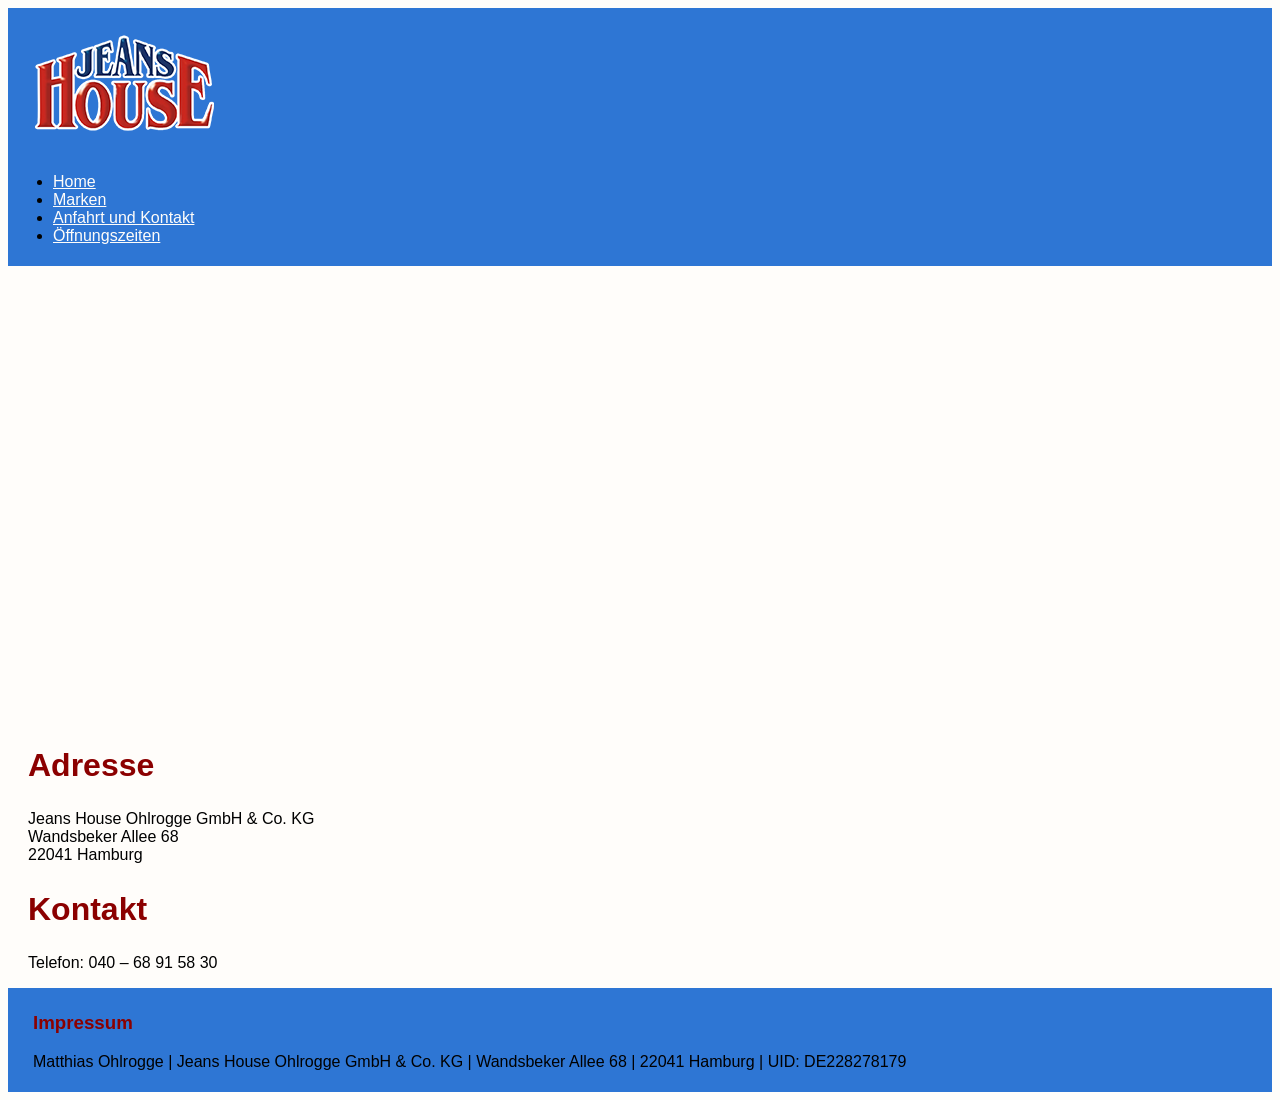
<file: anfahrt&kontakt.html>
<!doctype html>
<html lang="de">
  <head>
    <meta charset="utf-8">
    <meta name="viewport" content="width=device-width">
    <title>Jeans house hamburg Homepage</title>
    <link rel="stylesheet" href="style.css">
    <head> 
    </head>
    <body>
       <nav class="navbar">
      <div class="navbar__container">
        <a href="index.html" id="navbar__logo"><img src="logo-100.png" alt="LOGO"></a>
          <span class="bar"></span>
          <span class="bar"></span>
          <span class="bar"></span>
        </div>
        <ul class="navbar__menu">
          <li class="navbar__item">
            <a href="index.html" class="navbar__links"> Home </a>
          </li>
          
          <li class="navbar__item">
            <a href="marken.html" class="navbar__links"> Marken </a>
          </li>
          
          <li class="navbar__item">
            <a href="anfahrt&kontakt.html" class="navbar__links">Anfahrt und Kontakt </a>
          </li>
          
          <li class="navbar__item">
            <a href="öffnungszeiten.html" class="navbar__links"> Öffnungszeiten</a>
          </li>
        </ul>
      </div>
    </nav>
    <iframe src="https://www.google.com/maps/embed?pb=!1m14!1m8!1m3!1d151621.69310274356!2d10.069603000000003!3d53.574029!3m2!1i1024!2i768!4f13.1!3m3!1m2!1s0x47b18bfff9845f9f%3A0x54286c3dec72f21d!2sWandsbeker%20Allee%2068%2C%2022041%20Wandsbek%2C%20Germany!5e0!3m2!1sen!2sus!4v1793369631288!5m2!1sen!2sus" width="600" height="450" style="border:0;" allowfullscreen="" loading="lazy" referrerpolicy="strict-origin-when-cross-origin"></iframe>
    <h2>Adresse</h2>
    <p>Jeans House Ohlrogge GmbH & Co. KG <br>
Wandsbeker Allee 68 <br>
22041 Hamburg</p>
<h2>Kontakt</h2>
<p>Telefon: 040 – 68 91 58 30</p>
 <footer>
        <h3>Impressum</h3>
         <p>Matthias Ohlrogge | Jeans House Ohlrogge GmbH & Co. KG | Wandsbeker Allee 68 | 22041 Hamburg | UID: DE228278179</p>
      </footer>
    </body>
</file>
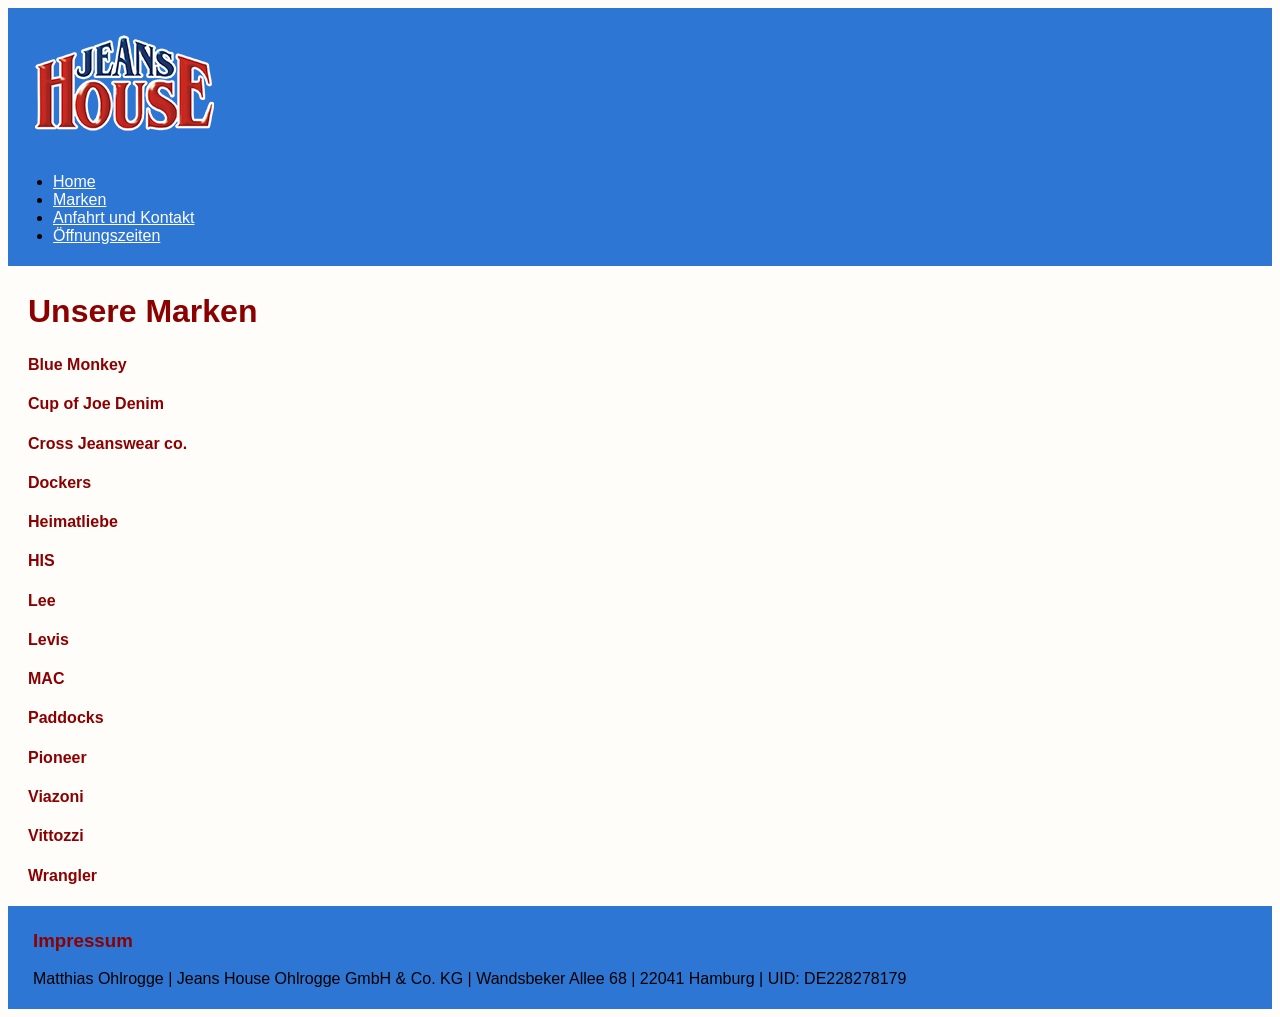
<file: marken.html>
<!doctype html>
<html lang="de">
  <head>
    <meta charset="utf-8">
    <meta name="viewport" content="width=device-width">
    <title>Jeans house hamburg Homepage</title>
    <link rel="stylesheet" href="style.css">
    <head> 
    </head>
    <body>
       <nav class="navbar">
      <div class="navbar__container">
        <a href="index.html" id="navbar__logo"><img src="logo-100.png" alt="LOGO"></a>
          <span class="bar"></span>
          <span class="bar"></span>
          <span class="bar"></span>
        </div>
        <ul class="navbar__menu">
          <li class="navbar__item">
            <a href="index.html" class="navbar__links"> Home </a>
          </li>
          
          <li class="navbar__item">
            <a href="marken.html" class="navbar__links"> Marken </a>
          </li>
          
          <li class="navbar__item">
            <a href="anfahrt&kontakt.html" class="navbar__links">Anfahrt und Kontakt </a>
          </li>
          
          <li class="navbar__item">
            <a href="öffnungszeiten.html" class="navbar__links"> Öffnungszeiten</a>
          </li>
        </ul>
      </div>
    </nav>
    <h2>Unsere Marken</h2>
<h4>Blue Monkey<h4>
  <h4>Cup of Joe Denim</h4>
  <h4>Cross Jeanswear co.</h4>
  <h4>Dockers</h4>
  <h4>Heimatliebe</h4>
  <h4>HIS</h4>
  <h4>Lee</h4>
  <h4>Levis</h4>
  <h4>MAC</h4>
  <h4>Paddocks </h4>
  <h4>Pioneer</h4>
  <h4>Viazoni</h4>
  <h4>Vittozzi</h4>
  <h4>Wrangler</h4>
 <footer>
        <h3>Impressum</h3>
         <p>Matthias Ohlrogge | Jeans House Ohlrogge GmbH & Co. KG | Wandsbeker Allee 68 | 22041 Hamburg | UID: DE228278179</p>
      </footer>
    </body>
</file>
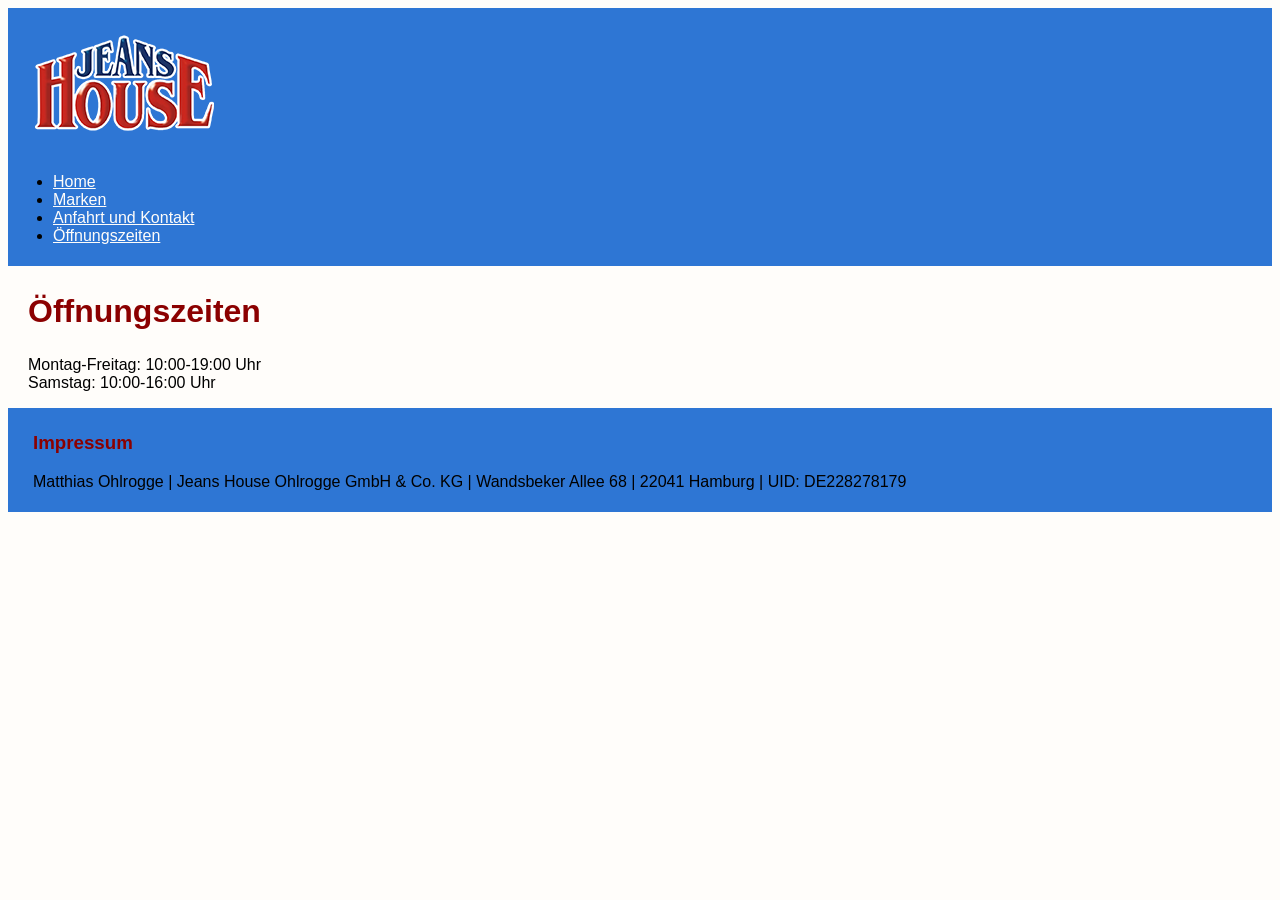
<file: öffnungszeiten.html>
<!doctype html>
<html lang="de">
  <head>
    <meta charset="utf-8">
    <meta name="viewport" content="width=device-width">
    <title>Jeans house hamburg Homepage</title>
    <link rel="stylesheet" href="style.css">
    <head> 
    </head>
    <body>
       <nav class="navbar">
      <div class="navbar__container">
        <a href="index.html" id="navbar__logo"><img src="logo-100.png" alt="LOGO"></a>
          <span class="bar"></span>
          <span class="bar"></span>
          <span class="bar"></span>
        </div>
        <ul class="navbar__menu">
          <li class="navbar__item">
            <a href="index.html" class="navbar__links"> Home </a>
          </li>
          
          <li class="navbar__item">
            <a href="marken.html" class="navbar__links"> Marken </a>
          </li>
          
          <li class="navbar__item">
            <a href="anfahrt&kontakt.html" class="navbar__links">Anfahrt und Kontakt </a>
          </li>
          
          <li class="navbar__item">
            <a href="öffnungszeiten.html" class="navbar__links"> Öffnungszeiten</a>
          </li>
        </ul>
      </div>
    </nav>
    <h2>Öffnungszeiten</h2>
    <p>Montag-Freitag: 10:00-19:00 Uhr <br>
    Samstag: 10:00-16:00 Uhr</p>
 <footer>
        <h3>Impressum</h3>
         <p>Matthias Ohlrogge | Jeans House Ohlrogge GmbH & Co. KG | Wandsbeker Allee 68 | 22041 Hamburg | UID: DE228278179</p>
      </footer>
    </body>
</file>
<file: style.css>
h1{
    color: darkred;
    font-family:'Lucida Sans', 'Lucida Sans Regular', 'Lucida Grande', 'Lucida Sans Unicode', Geneva, Verdana, sans-serif;
    font-weight: bolder;
    text-align: center;
    font-size: 3em;
}

h2{
    color: darkred;
    font-family:'Lucida Sans', 'Lucida Sans Regular', 'Lucida Grande', 'Lucida Sans Unicode', Geneva, Verdana, sans-serif;
    font-weight: bolder;
    margin-left: 20px;
    font-size: 2em;
}

h3{
    color: darkred;
    font-family:'Lucida Sans', 'Lucida Sans Regular', 'Lucida Grande', 'Lucida Sans Unicode', Geneva, Verdana, sans-serif;
    font-weight: bolder;
    margin-left: 20px;
}

h4{
    color: darkred;
    font-family:'Lucida Sans', 'Lucida Sans Regular', 'Lucida Grande', 'Lucida Sans Unicode', Geneva, Verdana, sans-serif;
    font-weight: bolder;
    margin-left: 20px;
}

h5{
    color: darkred;
    font-family:'Lucida Sans', 'Lucida Sans Regular', 'Lucida Grande', 'Lucida Sans Unicode', Geneva, Verdana, sans-serif;
    font-weight: bolder;
    font-size: 2em;
    text-align: center;
}
.navbar {
    background-color: rgb(46, 118, 212);
    padding: 5px;
}

.navbar__links {
color: rgb(255, 253, 250);
font-family: 'Lucida Sans', 'Lucida Sans Regular', 'Lucida Grande', 'Lucida Sans Unicode', Geneva, Verdana, sans-serif;
}

.navbar__links:hover {
  color: darkred;
  font-family:'Lucida Sans', 'Lucida Sans Regular', 'Lucida Grande', 'Lucida Sans Unicode', Geneva, Verdana, sans-serif;
}

img {
    margin: 20px;
}

.main__img--container {
    display: flex;
    justify-content: center;
    align-items: center;
}

p {
    color: black;
    font-family: 'Lucida Sans', 'Lucida Sans Regular', 'Lucida Grande', 'Lucida Sans Unicode', Geneva, Verdana, sans-serif;
    margin-left: 20px;
}

body {
    background-color: rgb(255, 253, 250);
}

footer{
    background-color: rgb(46, 118, 212);
    padding: 5px; 
}
</file>
